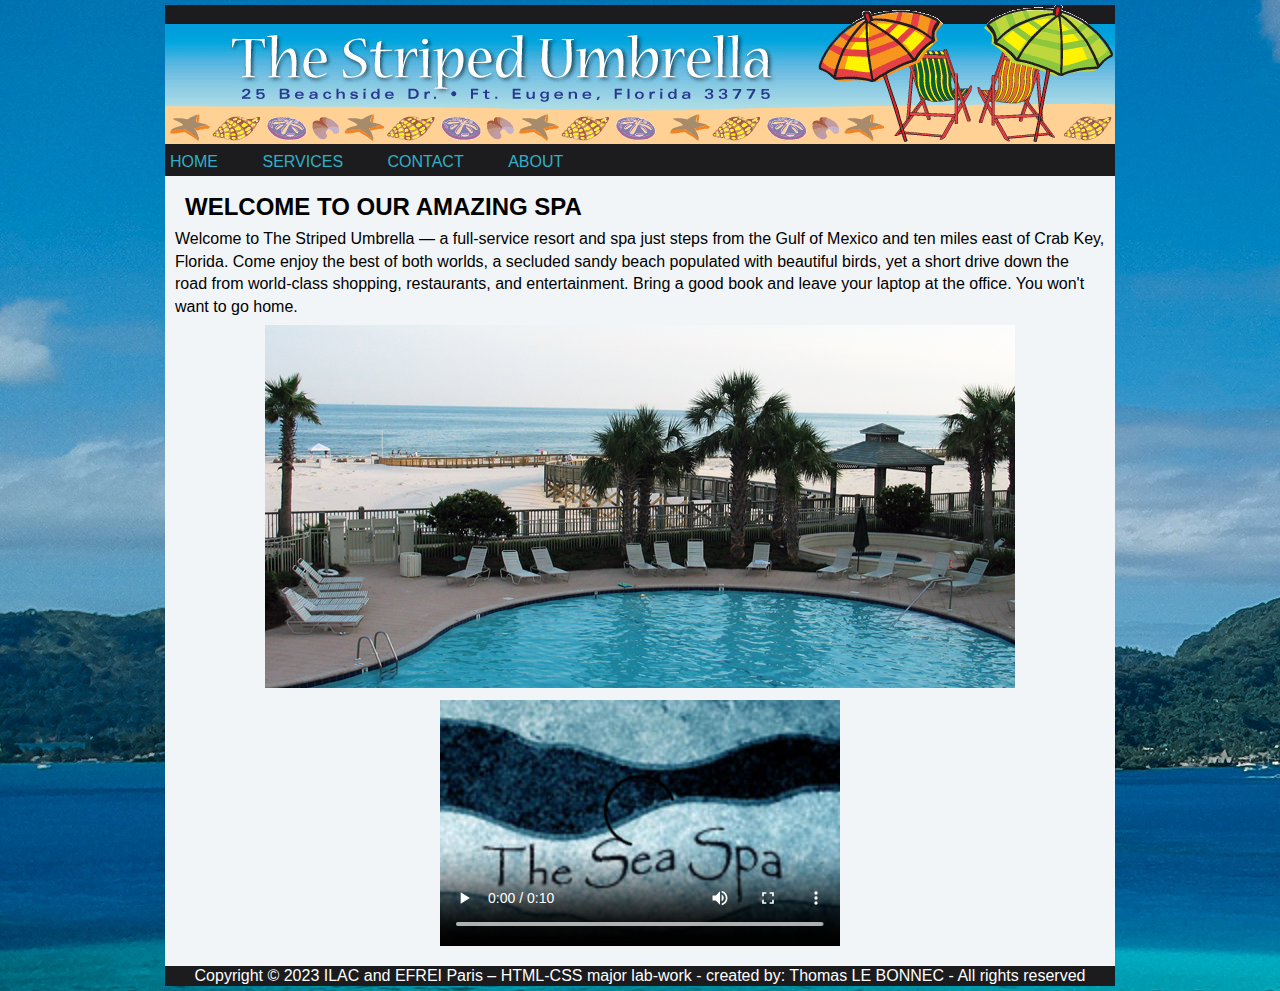
<file: index.html>
<!DOCTYPE html>

<html lang="en">
    <head>
        <meta charset="utf-8">
        <title>The Striped Umbrella</title>
        <link rel="stylesheet" href="css/style.css">
    </head>

    <body>
        <div class="container">
            <header>
                <img src="assets//images//su_banner.gif" alt="banner image">
                <nav id="main-nav">
                    <ul>
                        <li><a href="index.html">Home</a></li>
                        <li><a href="services.html">Services</a></li>
                        <li><a href="contact.html">Contact</a></li>
                        <li><a href="about.html">About</a></li>
                    </ul>
                </nav>
            </header>

            <main class="content">
                <h2>Welcome To Our Amazing Spa</h2>
                <p>Welcome to The Striped Umbrella — a full-service resort and spa just steps from the Gulf of Mexico and ten miles east
                    of Crab Key, Florida. Come enjoy the best of both worlds, a secluded sandy beach populated with beautiful birds, yet a
                    short drive down the road from world-class shopping, restaurants, and entertainment. Bring a good book and leave your
                    laptop at the office. You won't want to go home.</p>

                <img src="assets/images/pool.jpg" class="img-center" alt="pool image">

                <video width="400" controls="controls" poster="assets/images/sea_spa_logo.jpg">
                    <source src="assets/medias/w3schooldemo.mp4" type="video/mp4">
                    <source src="assets/medias/w3schooldemo.mov" type="video/mov">
                    <source src="assets/medias/w3schooldemo.avi" type="video/avi">
                    Video of a bird being hit by an apple.
                </video>
            </main>

            <footer>
                <p>Copyright © 2023 ILAC and EFREI Paris – HTML-CSS major lab-work - created by: Thomas LE BONNEC - All rights reserved</p>
            </footer>
        </div>
    </body>
</html>
</file>
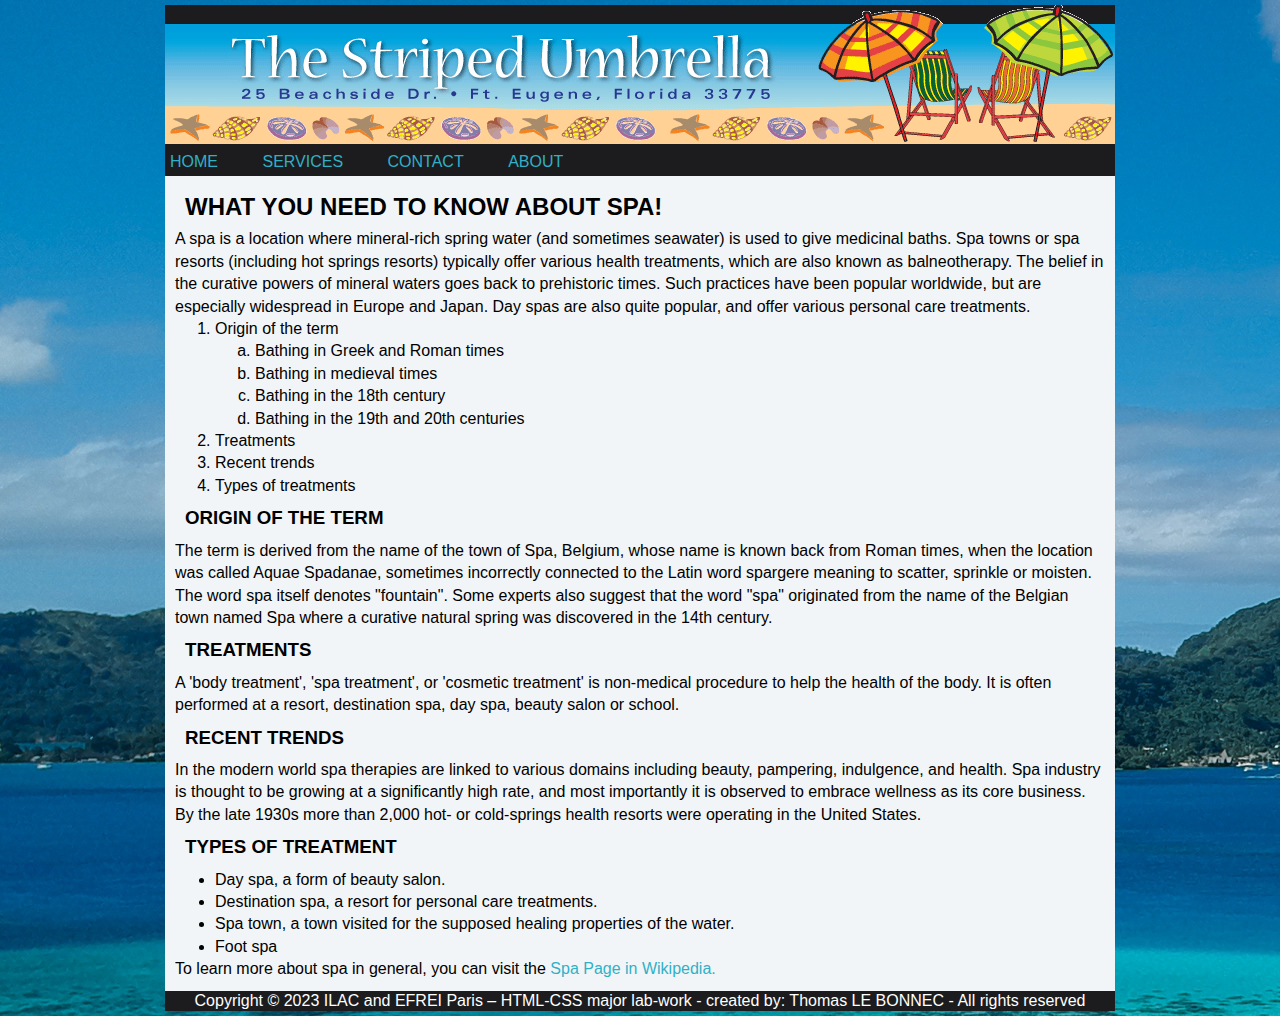
<file: about.html>
<!DOCTYPE html>

<html lang="en">
    <head>
        <meta charset="utf-8">
        <title>The Striped Umbrella</title>
        <link rel="stylesheet" href="css/style.css">
    </head>

    <body>
        <div class="container">
            <header>
                <img src="assets//images//su_banner.gif" alt="banner image">
                <nav id="main-nav">
                    <ul>
                        <li><a href="index.html">Home</a></li>
                        <li><a href="services.html">Services</a></li>
                        <li><a href="contact.html">Contact</a></li>
                        <li><a href="about.html">About</a></li>
                    </ul>
                </nav>
            </header>

            <main class="content">
                <h2>What you need to know about spa!</h2>

                <p>A spa is a location where mineral-rich spring water (and sometimes seawater) is used to give medicinal baths. Spa towns
                    or spa resorts (including hot springs resorts) typically offer various health treatments, which are also known as
                    balneotherapy. The belief in the curative powers of mineral waters goes back to prehistoric times. Such practices have
                    been popular worldwide, but are especially widespread in Europe and Japan. Day spas are also quite popular, and offer
                    various personal care treatments.</p>
                
                <ol>
                    <li>Origin of the term
                        <ol type="a">
                            <li>Bathing in Greek and Roman times</li>
                            <li>Bathing in medieval times</li>
                            <li>Bathing in the 18th century</li>
                            <li>Bathing in the 19th and 20th centuries</li>
                    </ol></li>
                    <li>Treatments</li>
                    <li>Recent trends</li>
                    <li>Types of treatments</li>
                </ol>


                <h3>Origin of the term</h3>

                <p>The term is derived from the name of the town of Spa, Belgium, whose name is known back from Roman times, when
                    the location was called Aquae Spadanae, sometimes incorrectly connected to the Latin word spargere meaning to
                    scatter, sprinkle or moisten. The word spa itself denotes "fountain". Some experts also suggest that the word "spa"
                    originated from the name of the Belgian town named Spa where a curative natural spring was discovered in the 14th
                    century.</p>

                
                <h3>Treatments</h3>

                <p>A 'body treatment', 'spa treatment', or 'cosmetic treatment' is non-medical procedure to help the health of the body. It
                    is often performed at a resort, destination spa, day spa, beauty salon or school.</p>
                

                <h3>Recent trends</h3>

                <p>In the modern world spa therapies are linked to various domains including beauty, pampering, indulgence, and health.
                    Spa industry is thought to be growing at a significantly high rate, and most importantly it is observed to embrace
                    wellness as its core business. By the late 1930s more than 2,000 hot- or cold-springs health resorts were operating in the
                    United States.</p>

                
                <h3>Types of treatment</h3>

                <ul>
                    <li>Day spa, a form of beauty salon.</li>
                    <li>Destination spa, a resort for personal care treatments.</li>
                    <li>Spa town, a town visited for the supposed healing properties of the water.</li>
                    <li>Foot spa</li>
                </ul>

                <p>To learn more about spa in general, you can visit the <a href="https://en.wikipedia.org/wiki/Spa">Spa Page in Wikipedia.</a></p>
            </main>

            <footer>
                <p>Copyright © 2023 ILAC and EFREI Paris – HTML-CSS major lab-work - created by: Thomas LE BONNEC - All rights reserved</p>
            </footer>
        </div>
    </body>
</html>
</file>
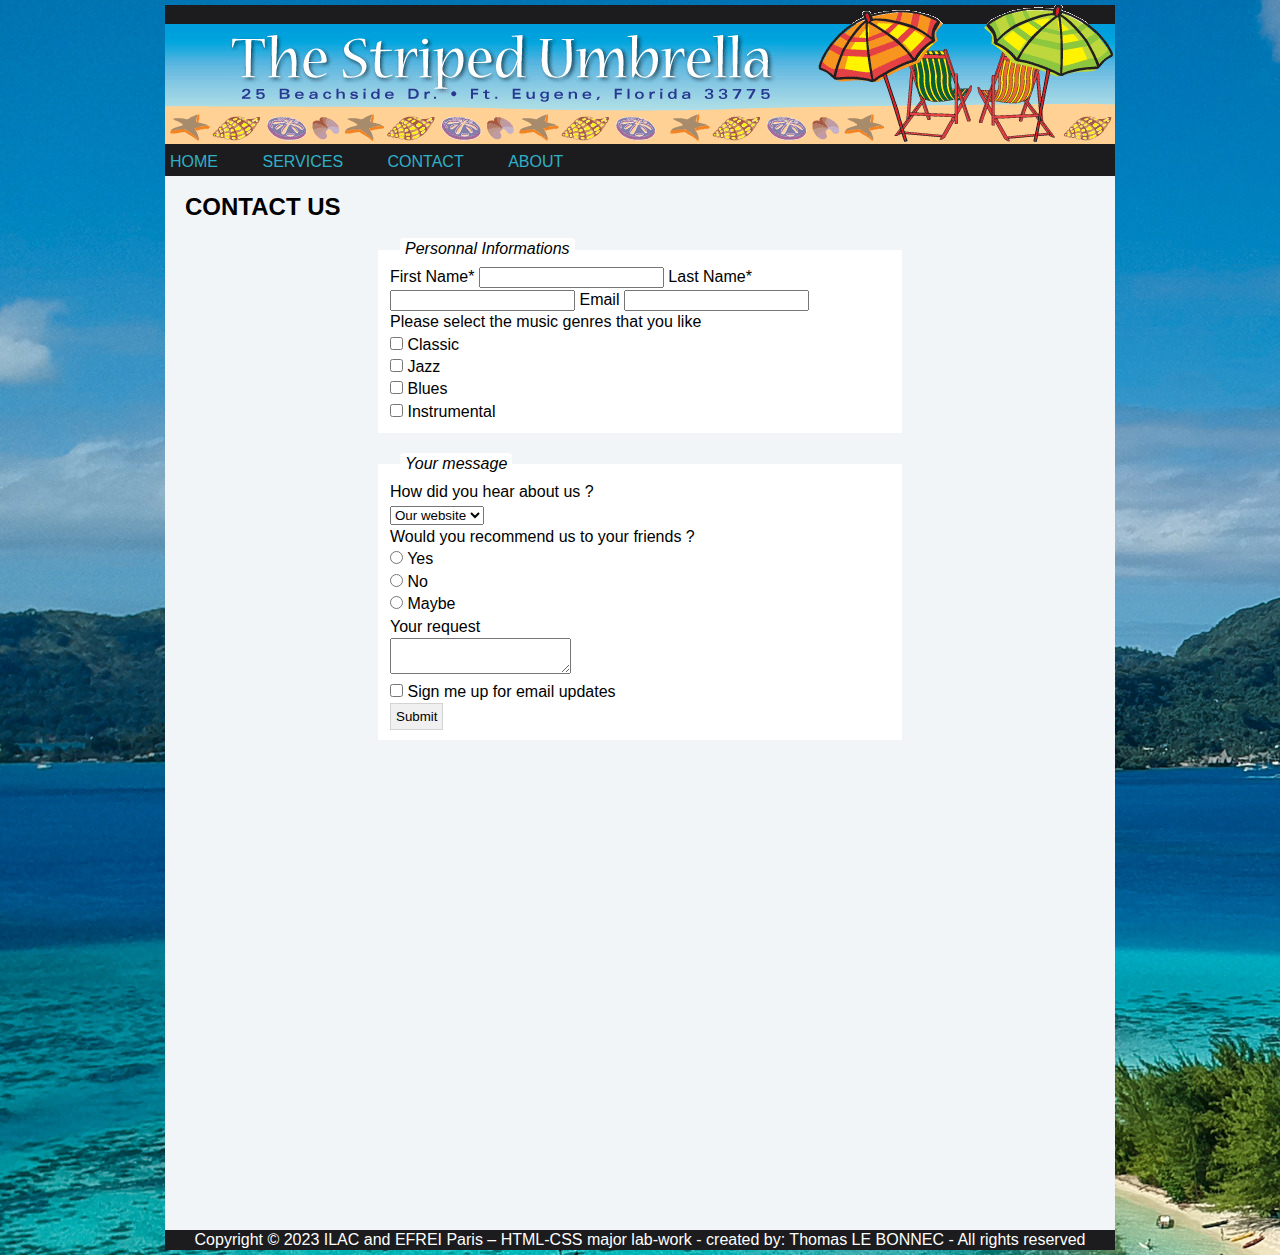
<file: contact.html>
<!DOCTYPE html>

<html lang="en">
    <head>
        <meta charset="utf-8">
        <title>The Striped Umbrella</title>
        <link rel="stylesheet" href="css/style.css">
    </head>

    <body>
        <div class="container">
            <header>
                <img src="assets//images//su_banner.gif" alt="banner image">
                <nav id="main-nav">
                    <ul>
                        <li><a href="index.html">Home</a></li>
                        <li><a href="services.html">Services</a></li>
                        <li><a href="contact.html">Contact</a></li>
                        <li><a href="about.html">About</a></li>
                    </ul>
                </nav>
            </header>

            <main class="content">
                <h2>Contact Us</h2>
                
                <form onsubmit="return false">
                    <fieldset id="personnal-informations">
                        <legend>Personnal Informations</legend>

                        <label for="firstName">First Name*</label>
                        <input type="text" id="firstName">
                        <label for="lastName">Last Name*</label>
                        <input type="text" id="lastName">
                        <label for="email">Email</label>
                        <input type="text" id="email">
    
                        <p>Please select the music genres that you like</p>

                        <div>
                            <input type="checkbox" id="Classic" name="critere1">
                            <label for="Classic">Classic</label>
                        </div>
    
                        <div>
                            <input type="checkbox" id="Jazz" name="critere2">
                            <label for="Jazz">Jazz</label>
                        </div>
    
                        <div>
                            <input type="checkbox" id="Blues" name="critere3">
                            <label for="Blues">Blues</label>
                        </div>
    
                        <div>
                            <input type="checkbox" id="Instrumental" name="critere4">
                            <label for="Instrumental">Instrumental</label>
                        </div>
                    </fieldset>
    
                    <fieldset id="your-message">
                        <legend>Your message</legend>

                        <p>How did you hear about us ?</p>

                        <select>
                            <option>Our website</option>
                            <option>Friends</option>
                            <option>TV add</option>
                            <option>Other</option>
                        </select>

                        <p>Would you recommend us to your friends ?</p>

                        <div>
                            <input type="radio" id="Yes" name="critere4">
                            <label for="Yes">Yes</label>
                        </div>
                        <div>
                            <input type="radio" id="No" name="critere4">
                            <label for="No">No</label>
                        </div>
                        <div>
                            <input type="radio" id="Maybe" name="critere4">
                            <label for="Maybe">Maybe</label>
                        </div>
                        
                        <p>Your request</p>
                        
                        <textarea></textarea>

                        <div>
                            <input type="checkbox" id="email-updates" name="critere4">
                            <label for="email-updates">Sign me up for email updates</label>
                        </div>

                        <input type="submit" id="submit" value="Submit">
                    </fieldset>
                </form>

                <iframe src="https://www.google.com/maps/embed?pb=!1m18!1m12!1m3!1d2880.69174431341!2d-79.47765472339486!3d43.7792572710964!2m3!1f0!2f0!3f0!3m2!1i1024!2i768!4f13.1!3m3!1m2!1s0x882b2e0b71da32dd%3A0x2b0ff24b76395f19!2sFour%20Seasons%20Spa!5e0!3m2!1sfr!2sfr!4v1694614733785!5m2!1sfr!2sfr" width="600" height="450" style="border:0;" allowfullscreen="" loading="lazy" referrerpolicy="no-referrer-when-downgrade"></iframe>
            </main>

            <footer>
                <p>Copyright © 2023 ILAC and EFREI Paris – HTML-CSS major lab-work - created by: Thomas LE BONNEC - All rights reserved</p>
            </footer>
        </div>
    </body>
</html>
</file>
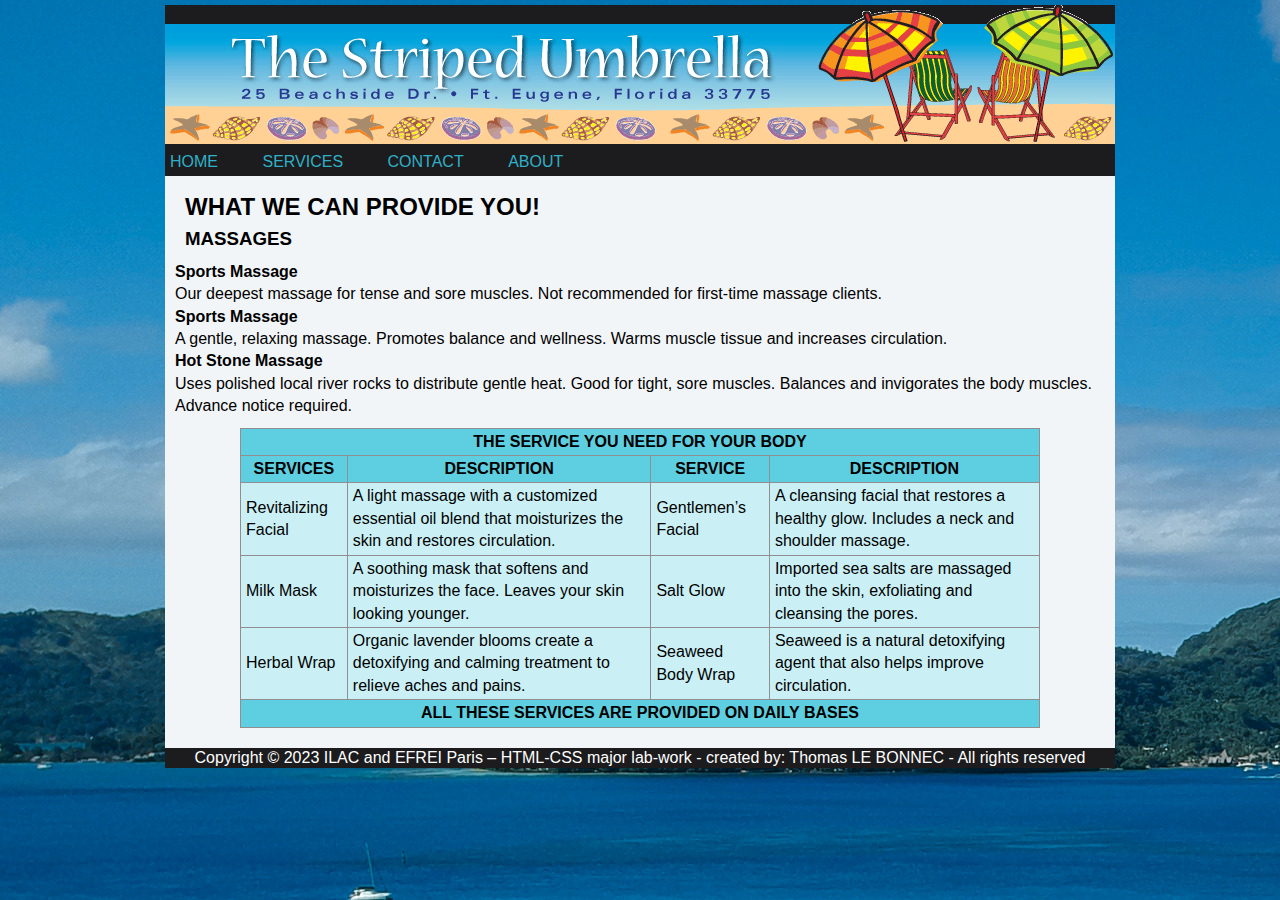
<file: services.html>
<!DOCTYPE html>

<html lang="en">
    <head>
        <meta charset="utf-8">
        <title>The Striped Umbrella</title>
        <link rel="stylesheet" href="css/style.css">
    </head>

    <body>
        <div class="container">
            <header>
                <img src="assets//images//su_banner.gif" alt="banner image">
                <nav id="main-nav">
                    <ul>
                        <li><a href="index.html">Home</a></li>
                        <li><a href="services.html">Services</a></li>
                        <li><a href="contact.html">Contact</a></li>
                        <li><a href="about.html">About</a></li>
                    </ul>
                </nav>
            </header>

            <main class="content">
                <h2>What we can provide you!</h2>
                <h3>Massages</h3>

                <dl>
                    <dt>Sports Massage</dt>
                    <dd>Our deepest massage for tense and sore muscles. Not recommended for first-time massage clients.</dd>

                    <dt>Sports Massage</dt>
                    <dd>A gentle, relaxing massage. Promotes balance and wellness. Warms muscle tissue and increases circulation.</dd>

                    <dt>Hot Stone Massage</dt>
                    <dd>Uses polished local river rocks to distribute gentle heat. Good for tight, sore muscles. Balances and invigorates
                        the body muscles. Advance notice required.</dd>
                </dl>

                <table style="border: 1px;">
                    <tr>
                        <th colspan="4">The service you need for your body</th>
                    </tr>
                    <tr>
                        <th>Services</th>
                        <th>Description</th>
                        <th>Service</th>
                        <th>Description</th>
                    </tr>

                    <tr>
                        <td>Revitalizing Facial</td>
                        <td>A light massage with a customized
                            essential oil blend that moisturizes
                            the skin and restores circulation.</td>
                        <td>Gentlemen’s Facial</td>
                        <td>A cleansing facial that
                            restores a healthy glow.
                            Includes a neck and
                            shoulder massage.</td>
                    </tr>

                    <tr>
                        <td>Milk Mask</td>
                        <td>A soothing mask that softens and
                            moisturizes the face. Leaves your
                            skin looking younger.</td>
                        <td>Salt Glow</td>
                        <td>Imported sea salts are
                            massaged into the skin,
                            exfoliating and cleansing
                            the pores.</td>
                    </tr>

                    <tr>
                        <td>Herbal Wrap</td>
                        <td>Organic lavender blooms create a
                            detoxifying and calming treatment
                            to relieve aches and pains.</td>
                        <td>Seaweed Body Wrap</td>
                        <td>Seaweed is a natural
                            detoxifying agent that also
                            helps improve circulation.</td>
                    </tr>

                    <tfoot>
                        <tr>
                            <th colspan="4">All these services are provided on daily bases</th>
                        </tr>
                    </tfoot>
                </table>
            </main>

            <footer>
                <p>Copyright © 2023 ILAC and EFREI Paris – HTML-CSS major lab-work - created by: Thomas LE BONNEC - All rights reserved</p>
            </footer>
        </div>
    </body>
</html>
</file>
<file: css/style.css>
/* Q# - All the elements have margin of 0 from the top, bottom, left, and right */
* {
    margin: 0;
}


/* 1 - All the HTML5 new elements that you have used in your code should be displayed as block-level elements */
address, article, aside, div, footer, header, hgroup, main, nav, section {
    display: block;
}


/* 2 - The <body> element has to be styled with : */
body {
    color: #000000;                                             /* a. Any colour you prefer for the text */
    background-image: url('../assets/images/bora-bora.jpeg');     /* b. A background image */
    font-family: 'Avenir Next', Helvetica, sans-serif;            /* c. The font family is at least 3 options of any sans-serif fonts */
    font-size: 16px;
    margin: 0;                                                    /* d. Margin 0 for all the four sides */
}


/* 3 - Style the <div> element with class “container” */
.container {
    width: 950px;                   /* a. The width value can be 950px */
    margin-top: 5px;                /* b. 5px margin from top and bottom */
    margin-bottom: 5px;             /* b. 5px margin from top and bottom */
    margin-left: auto;              /* c. The div has to be aligned centered */
    margin-right: auto;             /* c. The div has to be aligned centered */
    background-color: #f2f5f7;    /* d. Apply any background colour that you prefer */
}


/* 4 - Style any element with class value of “content” */
.content {
    line-height: 1.4em;             /* a. The line height (of the text) should be 1.4em */
    padding: 10px;                  /* b. 10px padding to all the sides */
}


/* 5 - Style the “header, nav, and footer” elements to share the following */
header, nav, footer {
    background-color: #1c1c1e;  /* Any Dark/Light background colour */
    color: #ffffff;             /* Any Dark/Light foreground colour */ 
}


/* 6 - Style the unordered list element <ul> which is inside <nav> element */
nav ul {
    margin: 0;          /* a. 0 margin from all the sides */
    padding: 5px;       /* b. 5px padding from all the sides */
}


/* 7 - Style the list items <li> of the main navigation (nav), or inside the nav element : */
nav li {
    display: inline-block;      /* a. To be displayed horizontally */
    margin-right: 40px;         /* b. Adding margin of 40px to the right of each list item */
    text-transform: uppercase;  /* c. All the navigation items should be displayed as Uppercase */
}


/* 8 - Add the 4 pseudo classes effect to the anchor tags/elements of the main navigation list items */
nav li a:link {
    color: rgb(48, 176, 199);
}

nav li a:visited {
    color: rgb(48, 139, 199);
}

nav li a:hover {
    color: #ffffff;
}

nav li a:active {
    color: #ffffff;
}


/* 9 - Style any anchor <a> element */
a {
    color: rgb(48, 176, 199);       /* a. Any colour you like */
    text-decoration: none;            /* b. No underline */
}


/* 10 - Style the three headings: h1, h2, and h3 */
h1, h2, h3 {
    margin: 10px;                   /* a. To have margin of 10px for all the sides */
    text-transform: uppercase;      /* b. With Uppercase letters */
    color: #000000;               /* c. Different dark/light colour */
}


/* 11 - Style the custom class named “img-centre” */
.img-center {
    display: block;             /* a. Centre the image horizontally */
    margin-inline: auto;
    margin-top: 5px;            /* b. Having margin of 5px from the top and bottom */
    margin-bottom: 5px;
    padding: 2px;               /* c. Having padding of 2px to all the sides */
}


/* 12 - Style the <audio> and <video> elements */
audio, video {
    display: block;             /* a. Centre any audio or video element */
    margin-inline: auto;
    margin-top: 10px;           /* b. With margin of 10px from the top and bottom */
    margin-bottom: 10px;
}


/* 13 - Style any <table> element */
table {
    width: 800px;               /* a. The width is 800px */
    margin-inline: auto;        /* b. Centre the table horizontally with 10px of margining from the top and bottom sides */
    margin-top: 10px;
    margin-bottom: 10px;
    border-collapse: collapse;  /* c. The table border has to be collapsed */
}


/* 14 -  Style both the <td> and <th> element of any table */
table td, table th {
    border: solid;                  /* a. Having a border with any settings you like */
    border-color: #8e8e93;
    border-width: 0.5px;
    padding-top: 2px;               /* b. Padding of 2px from the top/bottom and 5px from the left/right */
    padding-bottom: 2px;
    padding-inline: 5px;        
    background-color: #caf0f6;    /* c. Any background colour (light/dark) */
}


/* 15 - Style both the <th> inside any table and the <td> inside the <tfoot> */
table th, table tfoot th {      /* I used a <th> in the <tfoot> so that the text would be bold */
    text-transform: uppercase;      /* a. With Uppercase letters */
    background-color: #5ecfe0;    /* b. Any background colour (dark/light) */
    color: #000000;               /* c. Any colour (dark/light) */
}


/* 16 - Style any <dt> element */
dt {
    font-weight: 600;      /* a. Make it bold */
}


/* 17 - Style any <footer> element */
footer {
    font-size: 16px;        /* a. Change the font size to be 80% of the default font size or of the font size of the body */
    text-align: center;     /* b. Align your text to the centre of the table */
    padding-top: 1px;       /* c. Add 1px of padding from the top/bottom and 0 from the right/left */
    padding-bottom: 1px;
    padding-inline: 0px;
}


/* 18 - Style any <iframe> element */
iframe {
    margin-top: 10px;           /* a. Add margin of 10px for top/bottom */
    margin-bottom: 10px;
    display: block;
    margin-inline: auto;        /* b. Centre the iframe horizontally */
}


/* 19 - Style any <fieldset> element */
fieldset {
    width: 500px;                   /* a. Add width of 500px */
    margin: 20px auto 20px auto;    /* b. Add margin of 20px for top/bottom and centre the fieldset horizontally */
    border: none;                   /* c. Add border with any style you prefer */
    background-color: #ffffff;    /* d. Add background colour */
}


/* 20 - Style any <legend> element */
legend {
    font-style: italic;             /* a. Italic font style */
    background-color: #ffffff;    /* b. Different front and background colour */
    color: #000000;
    margin: 0 10px 0 10px;          /* c. Margin of 0 from the top/bottom and 10px from the left/right */
    padding: 0 5px 0 5px;           /* d. Padding of 0 from top/bottom and 5px from the left/right */
    border: none;                   /* e. Give it a rounded border with any size or setting you prefer */
    border-radius: 4px;
}


/* 21 - Style the <input> element that has an attribute named “type” with value of “submit” */
input[type="submit"] {
    border: 0.5px solid #d3d3d3;        /* a. Border with any style you like */
    padding: 5px;                         /* b. Padding of 5px for all the sides */
    background-color: #f0f0f0;          /* c. Any background colour you prefer */
    color: #000000;                     /* d. Any colour you prefer */
}


/* 22 - Style the same <input> element that has an attribute named “type” with value of “submit” but with
the pseudo class for the hover state */
input[type="submit"]:hover {
    color: #ffffff;                 /* a. Change its text colour and its background colour */
    background-color: #127c8d;
    cursor: pointer;                  /* b. Change the mouse pointer to look like a hand (the normal mouse icon for a link) */
}
</file>
